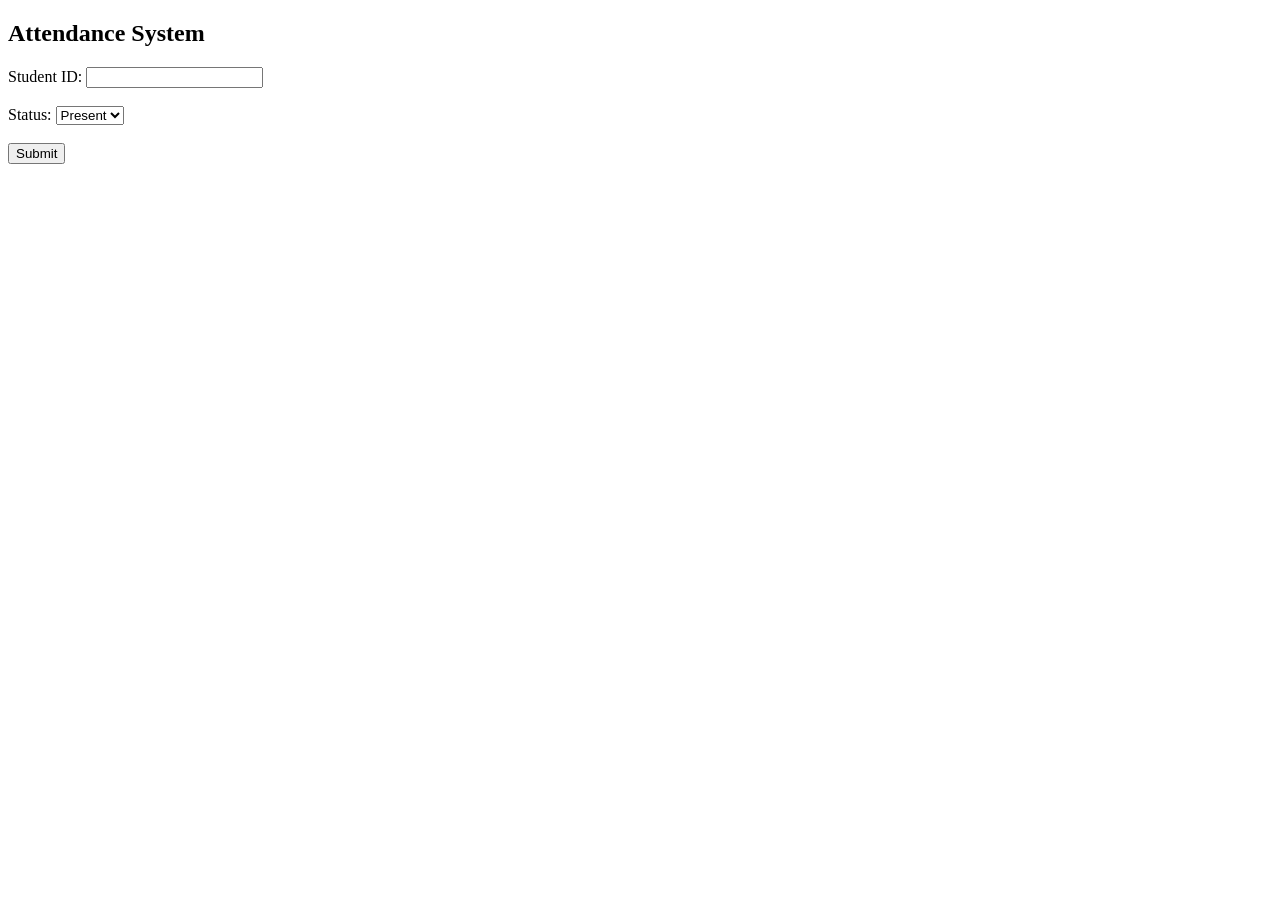
<file: project/index.html>
<!DOCTYPE html>
<html>
<head>
    <title>Smart Attendance</title>
</head>
<body>

<h2>Attendance System</h2>

<form action="mark.php" method="POST">
    Student ID: <input type="text" name="student_id"><br><br>

    Status:
    <select name="status">
        <option value="Present">Present</option>
        <option value="Absent">Absent</option>
    </select><br><br>

    <button type="submit">Submit</button>
</form>

</body>
</html>
</file>
